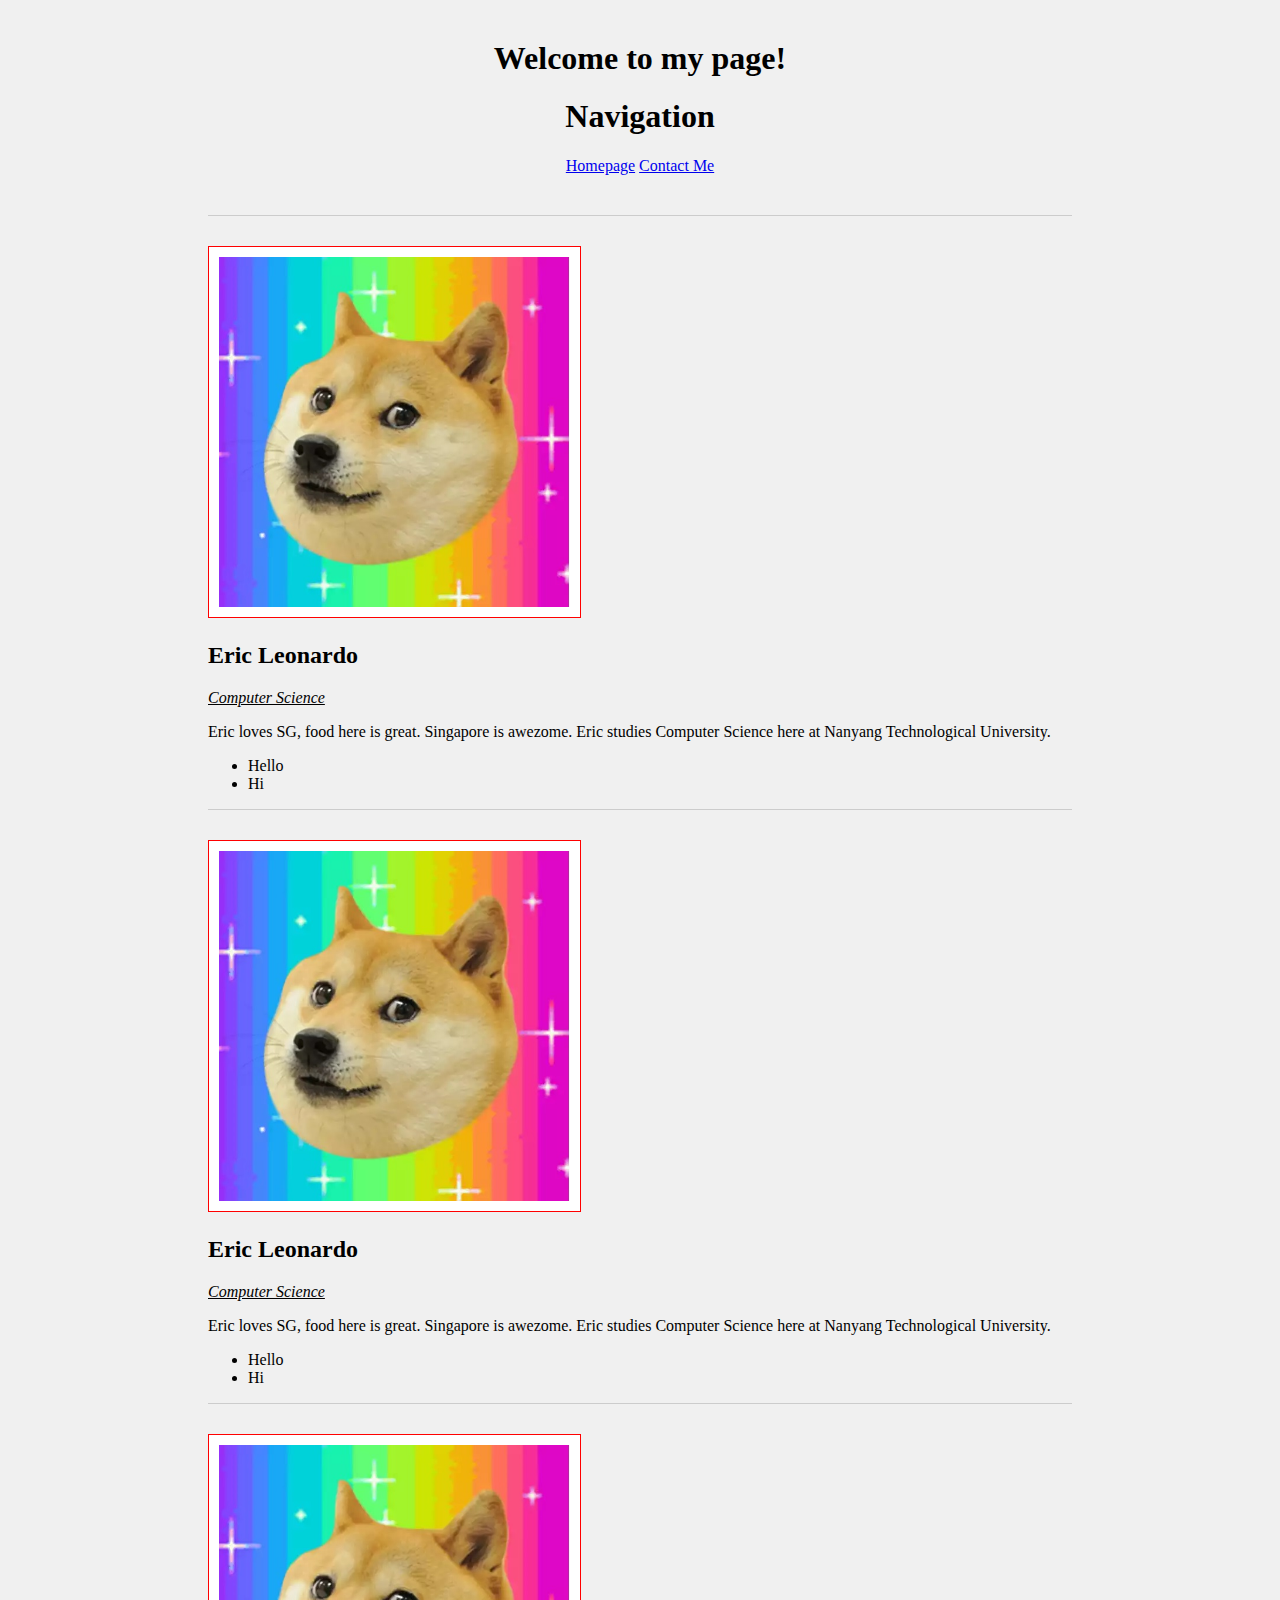
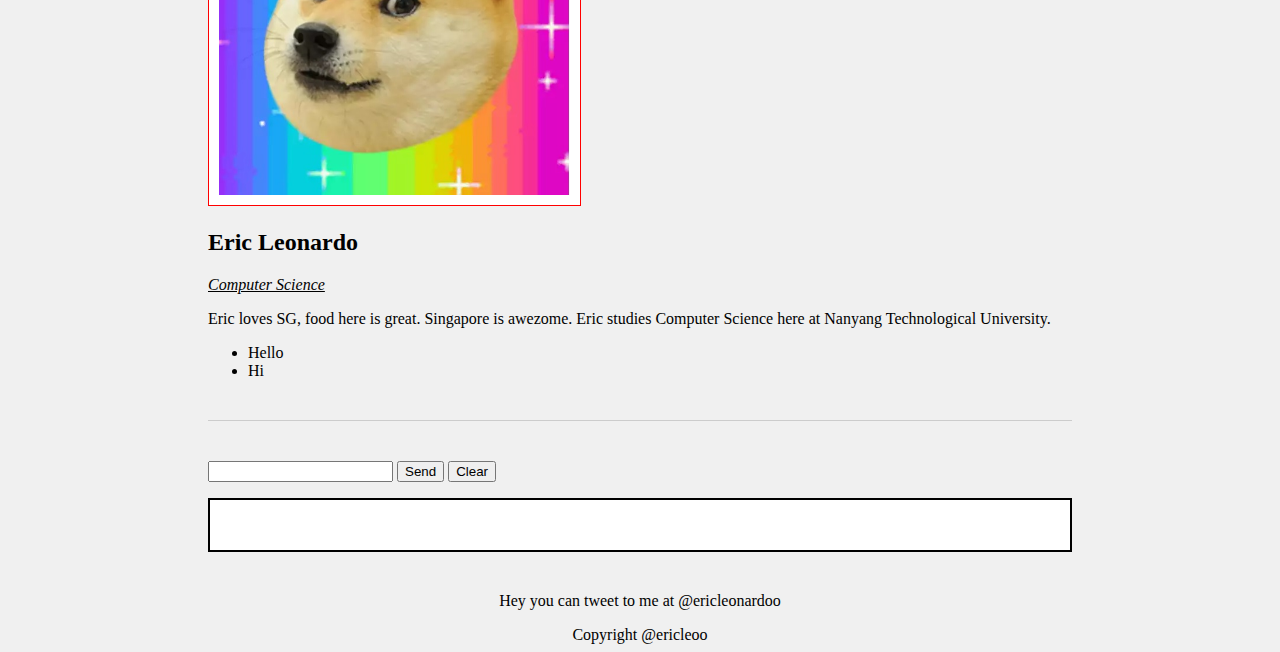
<file: index.html>
<!DOCTYPE html>

<html>
	<head>
		<meta charset="utf-8"/> <!-- self closing -->
		<title>Eric's Webpage</title>
		<link rel="stylesheet" href="css/style.css"/>
		<script src="js/script.js"></script>
	</head>
	<body>
		
		<!--Header-->
		<header>
			<h1>Welcome to my page!</h1>
			
		</header>
		
		<!--Navigation-->
		<nav class = "navigation">
			<h1>Navigation</h1>
			<aside>
				<a href="index.html">Homepage</a>
				<a href="contact.html">Contact Me</a>
			</aside>
			
		</nav>	
		
		
		<section class = "doge1">
			<img src="img/doge.jpg" id="dog1" alt="a picture of me"/>	
			<p>
				<h2 class = "myName">
					Eric Leonardo 
				</h2>
				<span class = "myMajor">
					Computer Science
				</span>
			</p>
				
			<p>
			  Eric loves SG, food here is great. Singapore is awezome. Eric studies Computer Science here at Nanyang Technological University.
			</p>
			<ul>
				<li>Hello</li>
				<li>Hi</li>
			</ul>
		
		</section>
		
		
		<section class = "doge2">
			<img src="img/doge.jpg" id="dog2" alt="a picture of me"/>	
			<p>
				<h2 class = "myName">
					Eric Leonardo 
				</h2>
				<span class = "myMajor">
					Computer Science
				</span>
			</p>
				
			<p>
			  Eric loves SG, food here is great. Singapore is awezome. Eric studies Computer Science here at Nanyang Technological University.
			</p>
			<ul>
				<li>Hello</li>
				<li>Hi</li>
			</ul>
		
		</section>
		
		
		<section class = "doge3">
			<img src="img/doge.jpg" id="dog3" alt="a picture of me"/>	
			<p>
				<h2 class = "myName">
					Eric Leonardo 
				</h2>
				<span class = "myMajor">
					Computer Science
				</span>
			</p>
				
			<p>
			  Eric loves SG, food here is great. Singapore is awezome. Eric studies Computer Science here at Nanyang Technological University.
			</p>
			<ul>
				<li>Hello</li>
				<li>Hi</li>
			</ul>
		
		</section>
		
		
		<aside class="box">
			<input type="inputBox" id="inputBox"/>
			<button class="sendButton">Send</button>
			<button class="clearButton">Clear</button>
			<p id="messageBox">
				
			</p>
		</aside>
		
		
		
		<footer>
			<p>Hey you can tweet to me at @ericleonardoo</p>
			Copyright @ericleoo
		</footer>
		
	</body>
</html>
</file>
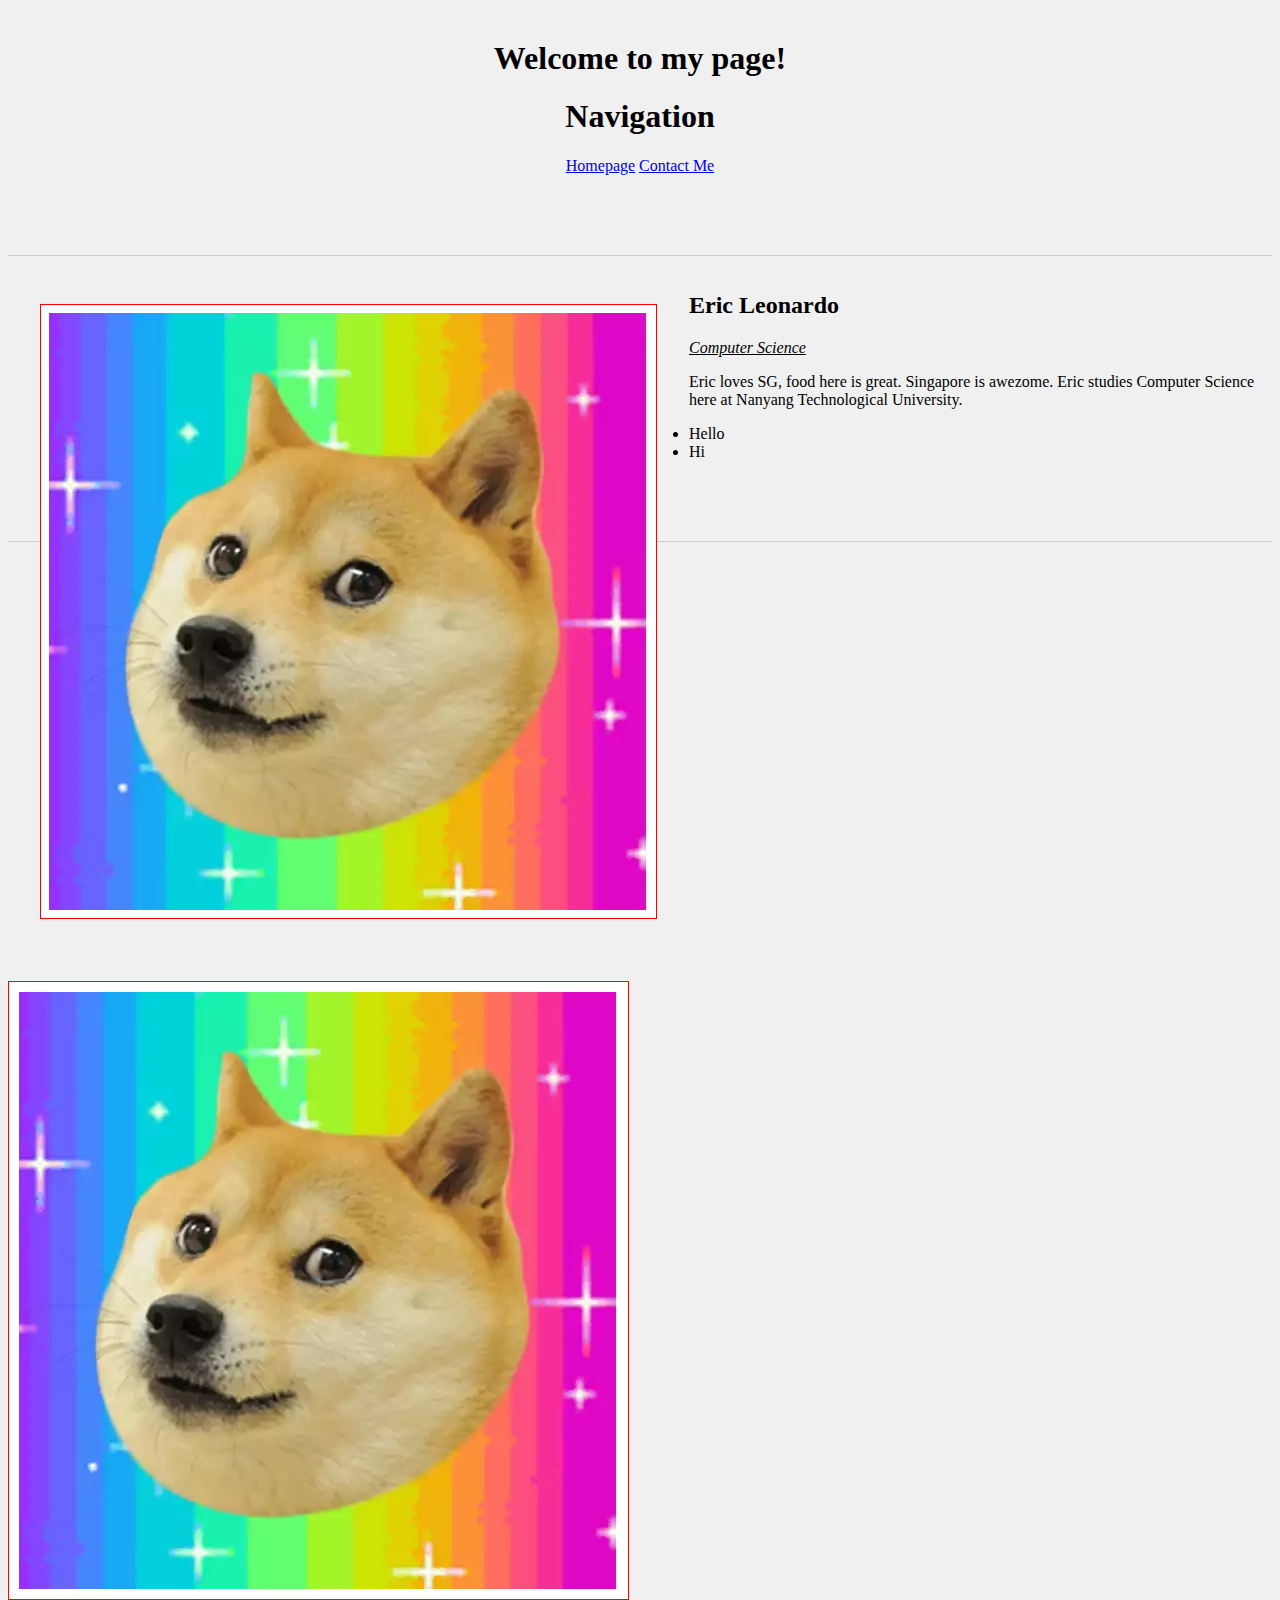
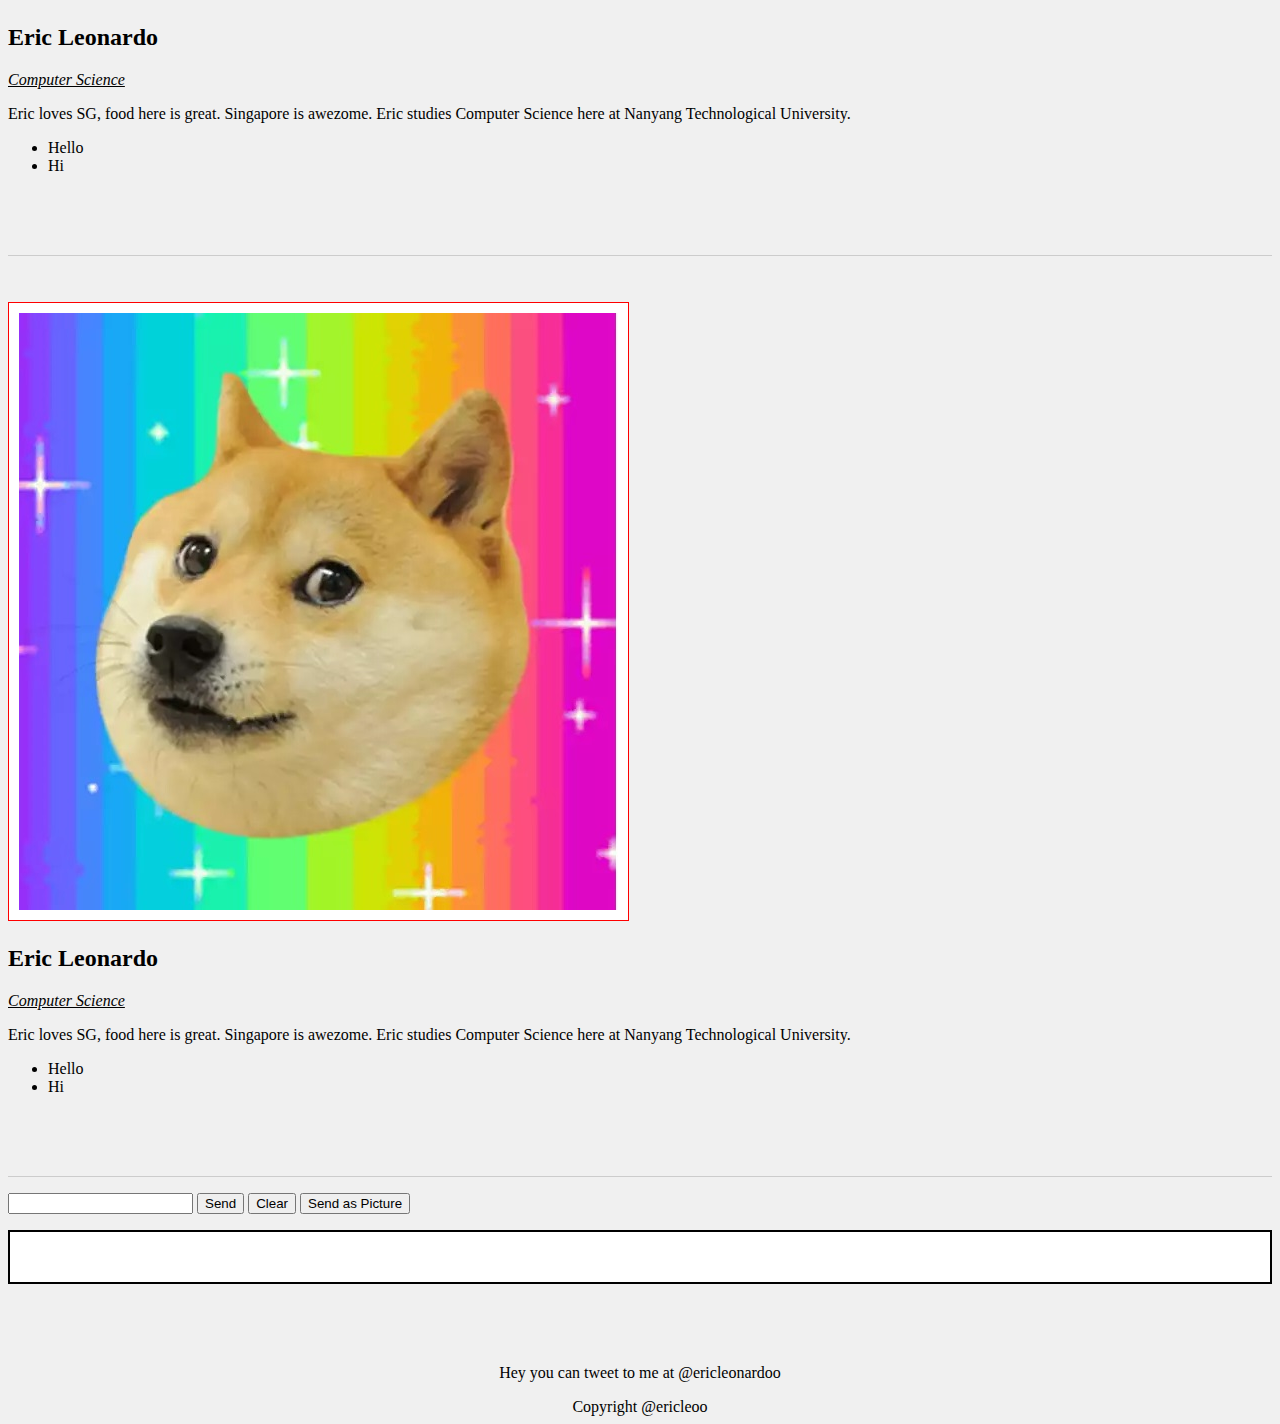
<file: FirefoxOS/hello world/index.html>
<!DOCTYPE html>
<html>
  <head>
    <meta charset="utf-8">
    <meta name="viewport" content="width=device-width,user-scalable=no,initial-scale=1">
    <link rel="stylesheet" href="style.css"/>
		<link rel="stylesheet" href="keyframes.css"/>
    <title>Hello World</title>

    <!-- Inline scripts are forbidden in Firefox OS apps (CSP restrictions),
         so we use a script file. -->
    <script src="app.js" defer></script>

  </head>

  <body>
		
		<!--Header-->
		<header>
			<h1>Welcome to my page!</h1>
			
		</header>
		
		<!--Navigation-->
		<nav class = "navigation">
			<h1>Navigation</h1>
			<aside>
				<a href="index.html">Homepage</a>
				<a href="contact.html">Contact Me</a>
			</aside>
			
		</nav>	
		
		
		<section class = "doge1">
			<img src="doge.jpg" id="dog1" alt="a picture of me"/>	
			<p>
				<h2 id = "username" class = "myName">
					Eric Leonardo 
				</h2>
				<span class = "myMajor">
					Computer Science
				</span>
			</p>
				
			<p>
			  Eric loves SG, food here is great. Singapore is awezome. Eric studies Computer Science here at Nanyang Technological University.
			</p>
			<ul>
				<li>Hello</li>
				<li>Hi</li>
			</ul>
		
		</section>
		
		
		<section class = "doge2">
			<img src="doge.jpg" id="dog2" alt="a picture of me"/>	
			<p>
				<h2 class = "myName">
					Eric Leonardo 
				</h2>
				<span class = "myMajor">
					Computer Science
				</span>
			</p>
				
			<p>
			  Eric loves SG, food here is great. Singapore is awezome. Eric studies Computer Science here at Nanyang Technological University.
			</p>
			<ul>
				<li>Hello</li>
				<li>Hi</li>
			</ul>
		
		</section>
		
		
		<section class = "doge3">
			<img src="doge.jpg" id="dog3" alt="a picture of me"/>	
			<p>
				<h2 class = "myName">
					Eric Leonardo 
				</h2>
				<span class = "myMajor">
					Computer Science
				</span>
			</p>
				
			<p>
			  Eric loves SG, food here is great. Singapore is awezome. Eric studies Computer Science here at Nanyang Technological University.
			</p>
			<ul>
				<li>Hello</li>
				<li>Hi</li>
			</ul>
		
		</section>
		
		
		<aside class="box">
			<input type="inputBox" id="inputBox"/>
			<button class="sendButton">Send</button>
			<button class="clearButton">Clear</button>
			<button id = "pic">Send as Picture</button>
			<p id="messageBox">
				
			</p>
		</aside>
		
		
		
		<footer>
			<p>Hey you can tweet to me at @ericleonardoo</p>
			Copyright @ericleoo
		</footer>
		
	</body>

</html>
</file>
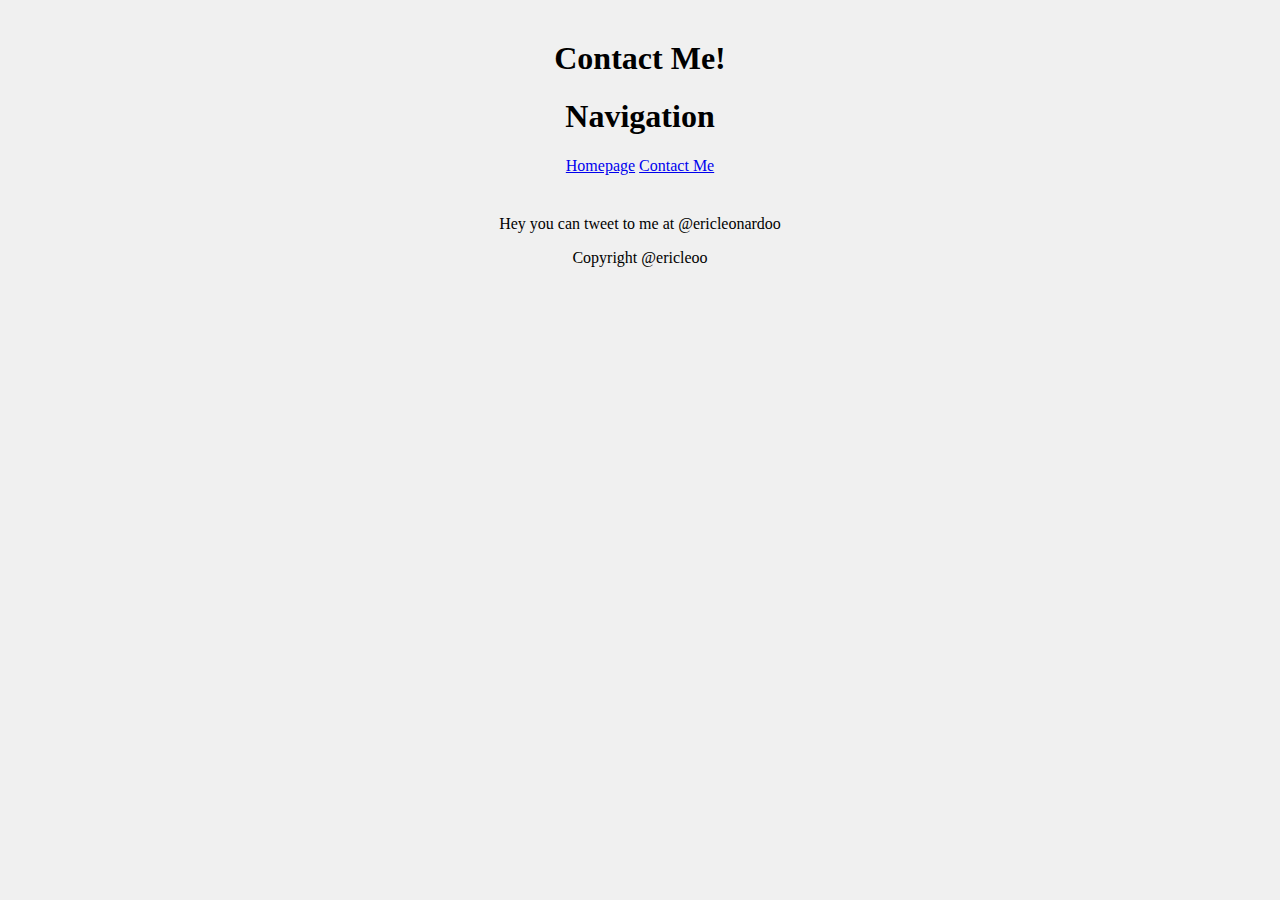
<file: contact.html>
<!DOCTYPE html>

<html>
	<head>
		<meta charset="utf-8"/>
		<title>Contact Me</title>
		<link rel="stylesheet" href="css/style.css"/>
		<script src="js/script.js"></script>
	</head>
	
	<body>
		
		<header>
			<h1>Contact Me!</h1>
		</header>
		
		<!--Navigation-->
		<nav class = "navigation">
			<h1>Navigation</h1>
			<aside>
				<a href="index.html">Homepage</a>
				<a href="contact.html">Contact Me</a>
			</aside>
			
		</nav>	
		
		
		<footer>
			<p>Hey you can tweet to me at @ericleonardoo</p>
			Copyright @ericleoo
		</footer>
	</body>


</html>
</file>
<file: css/style.css>
@-webkit-keyframes hueRotation {
	from {
		-webkit-filter: hue-rotate(0deg);
	}
	to {
		-webkit-filter: hue-rotate(360deg);
	}
}

@-webkit-keyframes spinY {
	from {
		transform: rotateY(0deg);
	}
	to {
		transform: rotateY(360deg);
	}
}

@-webkit-keyframes shrink {
	from {
		transform: scale(1) rotateZ(0deg);
	}
	to {
		transform: scale(0.5) rotateZ(360deg);
	}
}



header{
	text-align: center;
	margin-top: 40px;
}

body{
	background-color: #F0F0F0;
	font-family: Georgia, serif;
}

img{
	margin-top: 30px;
	height: 350px;
	padding: 10px;
	background-color: white;
	border: 1px solid #333;
	
}


img:first-child{
	border: 1px solid red;
}

#dog1{
	animation-name: hueRotation;
	animation-duration: 5s;
	animation-iteration-count: infinite;
	animation-timing-function: linear;
	-webkit-animation-name: hueRotation;
	-webkit-animation-duration: 5s;
	-webkit-animation-iteration-count: infinite;
	-webkit-animation-timing-function: linear;
}

#dog2:hover{
	-webkit-animation-name: spinY;
	-webkit-animation-duration: 1s;
	animation-name: spinY;
	animation-duration: 1s;
}

#dog3:hover{
	animation-name: shrink;
	animation-duration: 2s;
	animation-iteration-count: infinite;
	animation-direction: alternate;
	animation-timing-function: linear;
	-webkit-animation-name: shrink;
	-webkit-animation-duration: 2s;
	-webkit-animation-iteration-count: infinite;
	-webkit-animation-direction: alternate;
	-webkit-animation-timing-function: linear;
}

.navigation{
	text-align: center;
	flex-direction: column;
	margin-left: auto;
	margin-bottom: 40px;
}

section{
	margin-left: 200px;
	flex-direction: column;
	margin-right: 200px;
	border-top: 1px solid #ccc;
}


.myName{
	font-weight: bold;
}

.myMajor{
	font-style: italic;
	text-decoration: underline;
}

.box{
	margin-left: 200px;
	margin-right: 200px;
	margin-top: 40px;
	padding-top: 40px;
	border-top: 1px solid #ccc;
}

#inputBox{
	clear:both;
}

#messageBox{
	min-height: 50px;
	clear:both;
	background-color: #FFFFFF;
	border: 2px solid black;
}

footer{
	margin-top: 40px;
	text-align: center;
}

@media screen and (max-width: 800px) {
  nav h2 {
    font-size: 2rem;
  }
  img{
	width: 2rem;
	height: 2rem;
  }
}
</file>
<file: FirefoxOS/hello world/style.css>
header{
	text-align: center;
	margin-top: 40px;
}

body{
	background-color: #F0F0F0;
	font-family: Georgia, serif;
}

img{
	margin-top: 30px;
	padding: 10px;
	background-color: white;
	border: 1px solid #333;
}


img:first-child{
	border: 1px solid red;
}

#dog1{
	animation-name: hueRotation;
	animation-duration: 5s;
	animation-iteration-count: infinite;
	animation-timing-function: linear;
	-webkit-animation-name: hueRotation;
	-webkit-animation-duration: 5s;
	-webkit-animation-iteration-count: infinite;
	-webkit-animation-timing-function: linear;
	padding: 0.5rem;
  	margin: 2rem;
  	float: left;
}

dog2{
	padding: 0.5rem;
  margin: 2rem;
  float: left;
	
}
dog3{
	padding: 0.5rem;
  margin: 2rem;
  float: left;
}


#dog2:hover{
	-webkit-animation-name: spinY;
	-webkit-animation-duration: 1s;
	animation-name: spinY;
	animation-duration: 1s;
}

#dog3:hover{
	animation-name: shrink;
	animation-duration: 2s;
	animation-iteration-count: infinite;
	animation-direction: alternate;
	animation-timing-function: linear;
	-webkit-animation-name: shrink;
	-webkit-animation-duration: 2s;
	-webkit-animation-iteration-count: infinite;
	-webkit-animation-direction: alternate;
	-webkit-animation-timing-function: linear;
}

.navigation{
	text-align: center;
	flex-direction: column;
	margin-left: auto;
	margin-bottom: 40px;
}

section{
	border-top: 1px solid #ccc;
	margin: 5rem auto;
  	padding-top: 1rem;
}


.myName{
	font-weight: bold;
}

.myMajor{
	font-style: italic;
	text-decoration: underline;
}

.box{
	margin: 5rem auto;
  	padding-top: 1rem;
	border-top: 1px solid #ccc;
}

#inputBox{
	clear:both;
}

#messageBox{
	min-height: 50px;
	clear:both;
	background-color: #FFFFFF;
	border: 2px solid black;
}

footer{
	margin-top: 40px;
	text-align: center;
}

@media screen and (max-width: 800px) {
  nav h2 {
    font-size: 2rem;
  }
  
}
</file>
<file: FirefoxOS/hello world/keyframes.css>
@-webkit-keyframes hueRotation {
	from {
		-webkit-filter: hue-rotate(0deg);
	}
	to {
		-webkit-filter: hue-rotate(360deg);
	}
}

@-webkit-keyframes spinY {
	from {
		transform: rotateY(0deg);
	}
	to {
		transform: rotateY(360deg);
	}
}

@-webkit-keyframes shrink {
	from {
		transform: scale(1) rotateZ(0deg);
	}
	to {
		transform: scale(0.5) rotateZ(360deg);
	}
}
@keyframes hueRotation {
	from {
		filter: hue-rotate(0deg);
	}
	to {
		filter: hue-rotate(360deg);
	}
}

@keyframes spinY {
	from {
		transform: rotateY(0deg);
	}
	to {
		transform: rotateY(360deg);
	}
}

@keyframes shrink {
	from {
		transform: scale(1) rotateZ(0deg);
	}
	to {
		transform: scale(0.5) rotateZ(360deg);
	}
}
</file>
